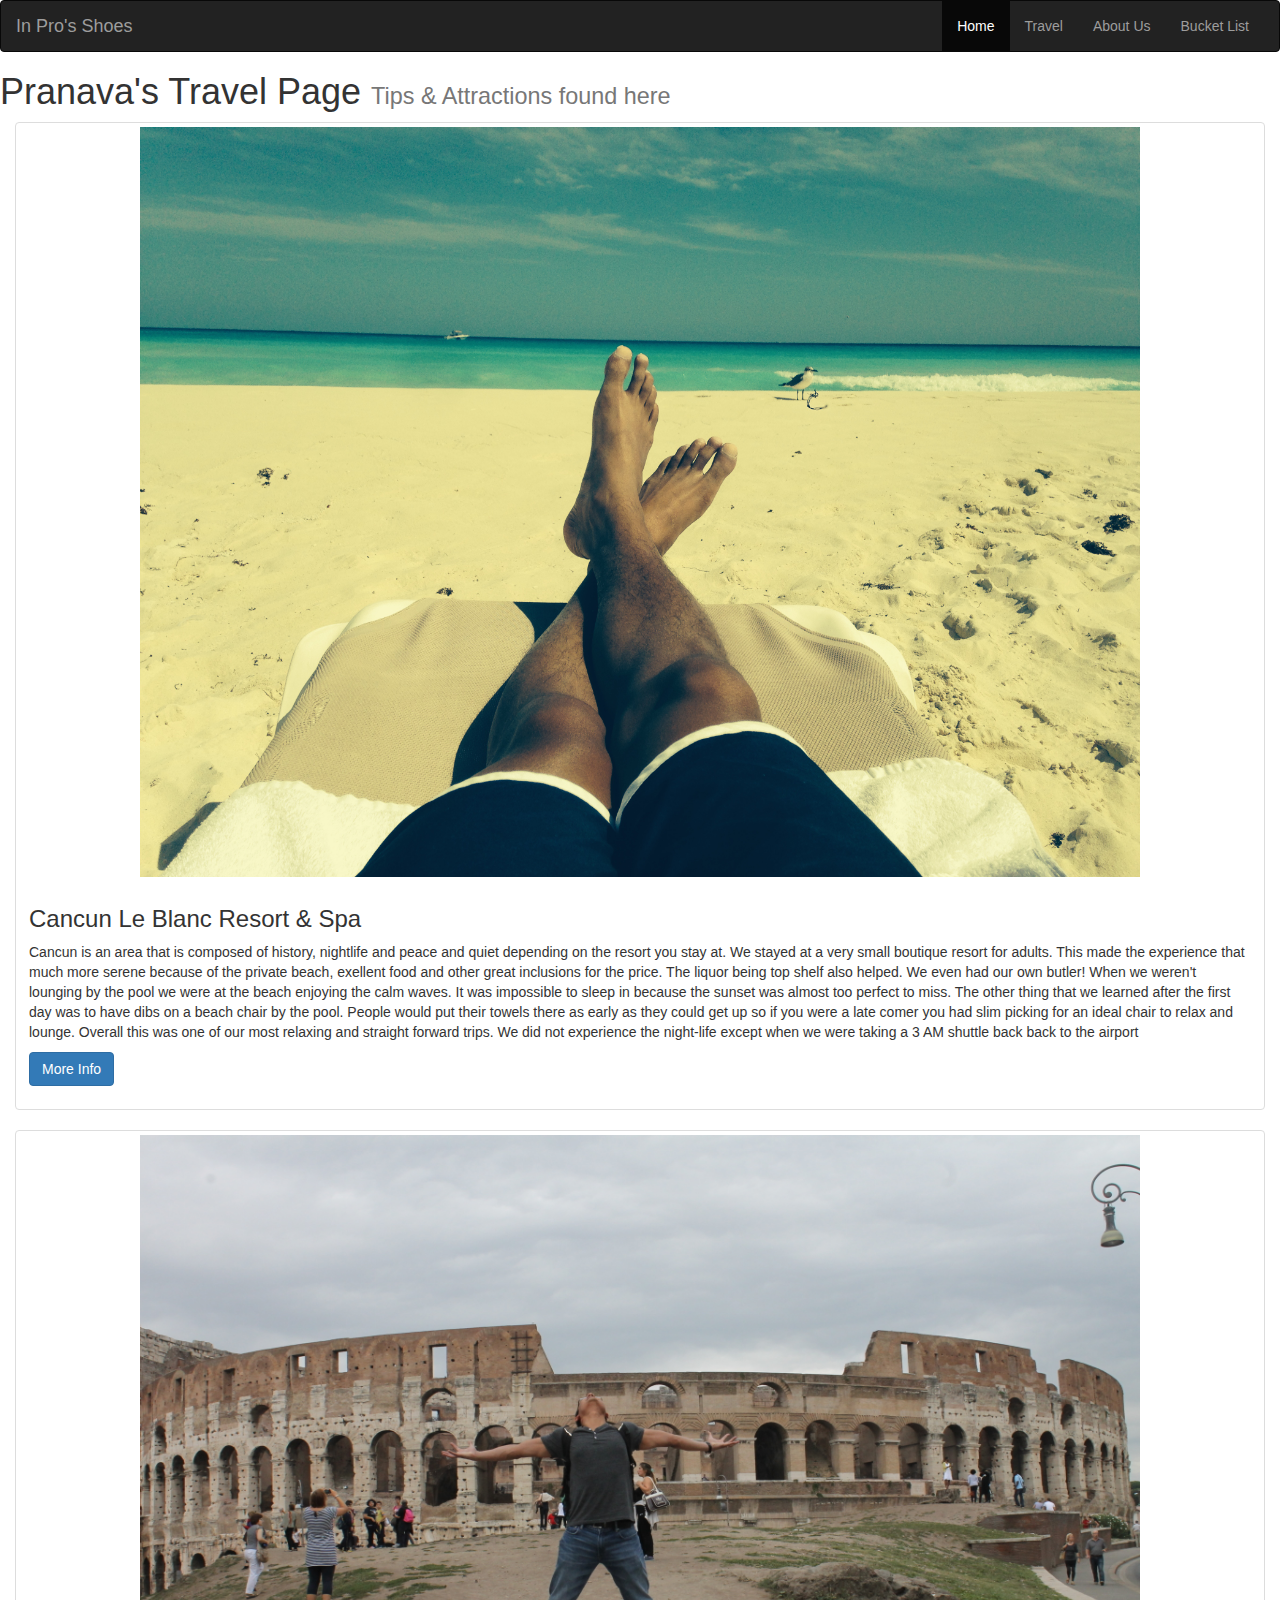
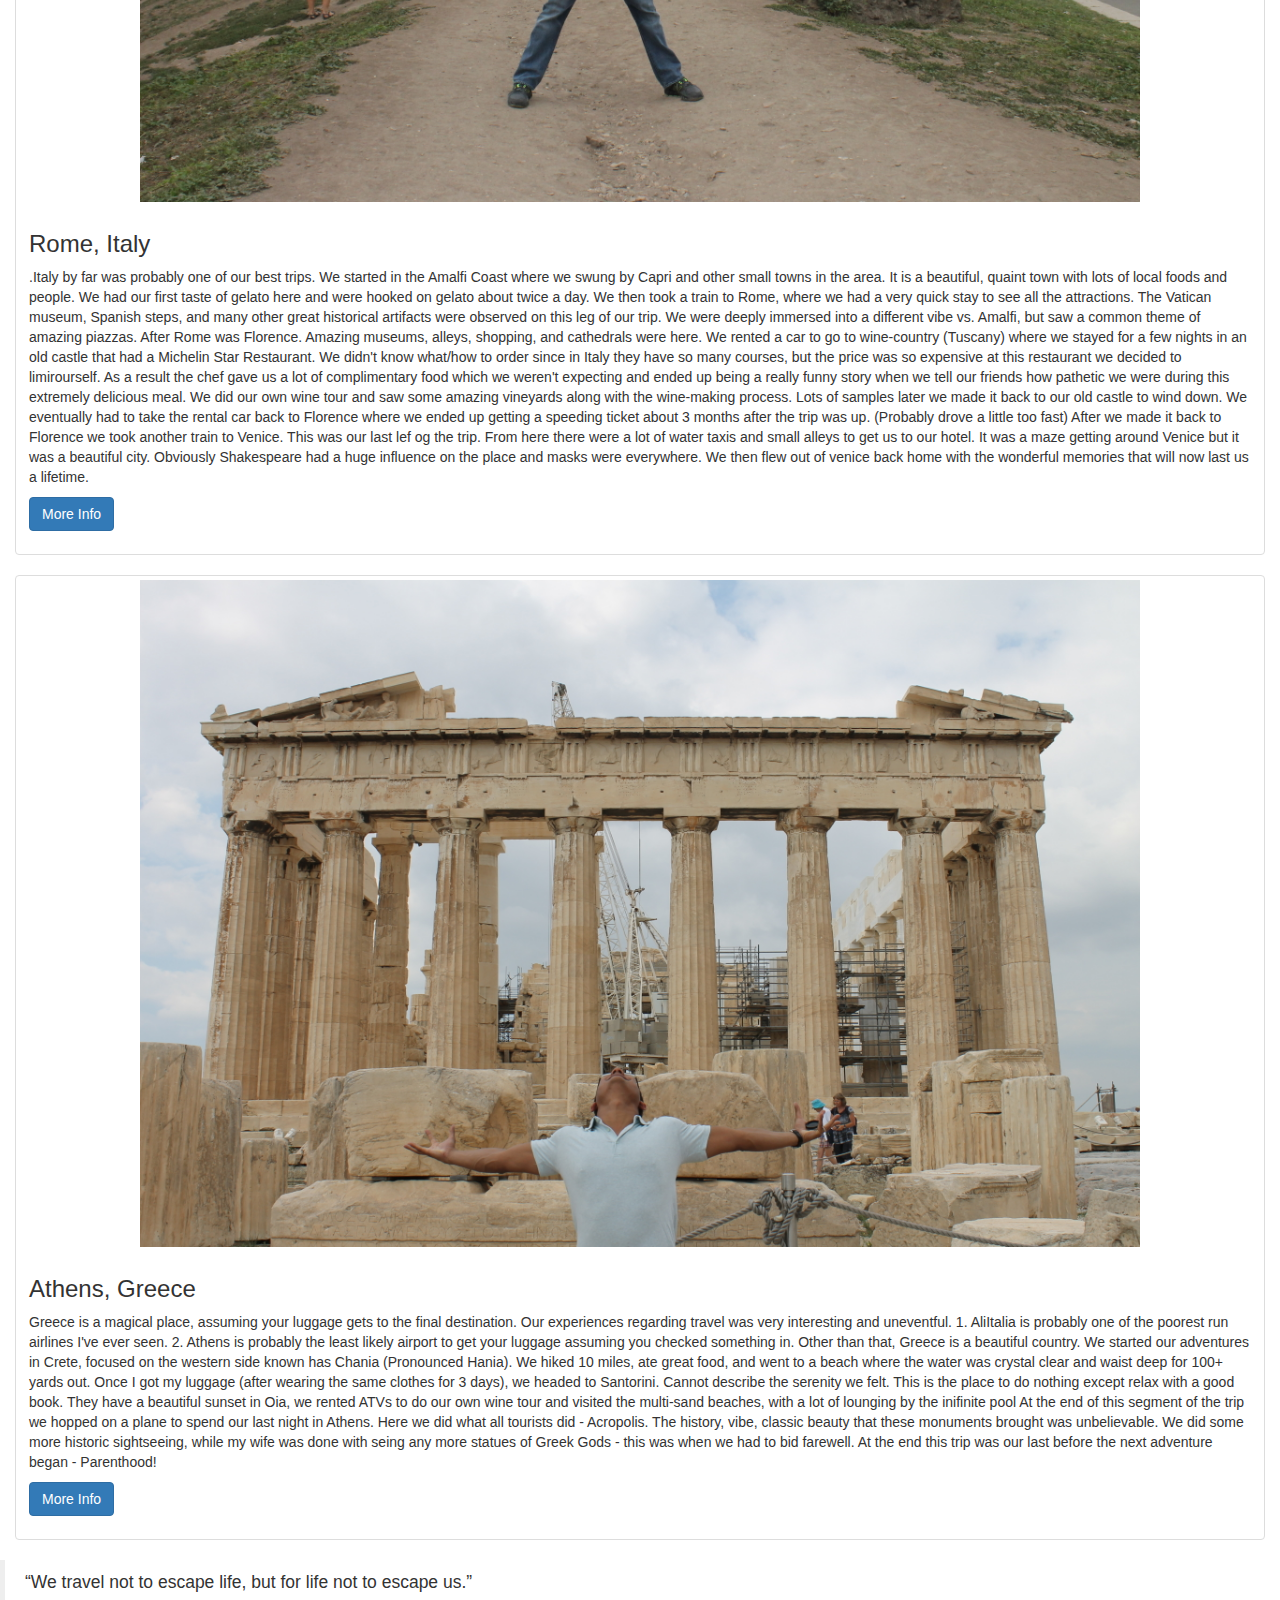
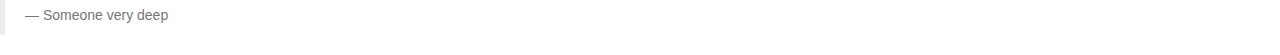
<file: Travel.html>
<!DOCTYPE html>
<html>
<head>
  <meta charset="utf-8">
  <meta http-equiv="X-UA-Compatible" content="IE=edge">
  <meta name="viewport" content="width=device-width, initial-scale=1">
  <title>Pro's Travels</title>
  <link rel="stylesheet" href="http://maxcdn.bootstrapcdn.com/bootstrap/3.3.6/css/bootstrap.css">
  <!-- <link rel="stylesheet" type="text/css" href="styles2.css"> -->
  <script src="http://code.jquery.com/jquery-2.1.4.js"></script>
  <script src="http://maxcdn.bootstrapcdn.com/bootstrap/3.3.6/js/bootstrap.js"></script>
</head>

<body>
<!--<navbar>-->
<nav class="navbar navbar-inverse">
  <div class="container-fluid">
    <!-- Brand and toggle get grouped for better mobile display -->
    <div class="navbar-header">
      <button type="button" class="navbar-toggle collapsed" data-toggle="collapse" data-target="#bs-example-navbar-collapse-1" aria-expanded="false">
        <span class="sr-only">Toggle navigation</span>
        <span class="icon-bar"></span>
        <span class="icon-bar"></span>
        <span class="icon-bar"></span>
      </button>
      <a class="navbar-brand" href="index.html">In Pro's Shoes</a>
    </div>

    <!-- Collect the nav links, forms, and other content for toggling -->
    <div class="collapse navbar-collapse" id="bs-example-navbar-collapse-1">
      <ul class="nav navbar-nav">
      </ul>

      <ul class="nav navbar-nav navbar-right">

        <!-- <button type="button" class="btn btn-default btn-sm">
          <span class="glyphicon glyphicon-home" aria-hidden="true"></span> Home
        </button> -->

        <li class="active"><a href="index.html">Home<span class="sr-only">(current)</span></a></li>
        <li><a href="Travel.html">Travel</a></li>
        <li><a href="Bio.html">About Us</a></li>
        <li><a href="Bucketlist.html">Bucket List</a></li>
      </ul>
    </div>
  </div><!-- /.navbar-collapse -->
</nav>


<h1>Pranava's Travel Page <small>Tips & Attractions found here</small></h1>


<!-- <body> -->
<div class="container-fluid">
<div class="row">
  <div class="col-sm-6 col-md-12">
    <div class="thumbnail">
      <img src="Cancun.jpg" alt="Cancun"height: "1000px" width="1000px" center>
      <div class="caption">
        <h3>Cancun Le Blanc Resort & Spa</h3>
        <p>Cancun is an area that is composed of history, nightlife and peace and quiet depending on the resort you stay at. We stayed at a very small boutique resort for adults. This made the experience that much more serene because of the private beach, exellent food and other great inclusions for the price. The liquor being top shelf also helped. We even had our own butler! When we weren't lounging by the pool we were at the beach enjoying the calm waves. It was impossible to sleep in because the sunset was almost too perfect to miss. The other thing that we learned after the first day was to have dibs on a beach chair by the pool. People would put their towels there as early as they could get up so if you were a late comer you had slim picking for an ideal chair to relax and lounge. Overall this was one of our most relaxing and straight forward trips. We did not experience the night-life except when we were taking a 3 AM shuttle back back to the airport</P>
        </p>
        <p><a href="http://www.tripadvisor.com/Tourism-g150807-Cancun_Yucatan_Peninsula-Vacations.html" class="btn btn-primary" role="button">More Info</a>
      </div>
    </div>
  </div>
</div>

<div class="row">
<div class="col-sm-6 col-md-12">
  <div class="thumbnail">
    <img src="Rome.JPG" alt="Rome" height: "1000px" width="1000px" center>
    <div class="caption">
      <h3>Rome, Italy </h3>
      <p>.Italy by far was probably one of our best trips. We started in the Amalfi Coast where we swung by Capri and other small towns in the area. It is a beautiful, quaint town with lots of local foods and people. We had our first taste of gelato here and were hooked on gelato about twice a day. We then took a train to Rome, where we had a very quick stay to see all the attractions. The Vatican museum, Spanish steps, and many other great historical artifacts were observed on this leg of our trip. We were deeply immersed into a different vibe vs. Amalfi, but saw a common theme of amazing piazzas. After Rome was Florence. Amazing museums, alleys, shopping, and cathedrals were here. We rented a car to go to wine-country (Tuscany) where we stayed for a few nights in an old castle that had a Michelin Star Restaurant. We didn't know what/how to order since in Italy they have so many courses, but the price was so expensive at this restaurant we decided to limirourself.
      As a result the chef gave us a lot of complimentary food which we weren't expecting and ended up being a really funny story when we tell our friends how pathetic we were during this extremely delicious meal. We did our own wine tour and saw some amazing vineyards along with the wine-making process. Lots of samples later we made it back to our old castle to wind down. We eventually had to take the rental car back to Florence where we ended up getting a speeding ticket about 3 months after the trip was up. (Probably drove a little too fast) After we made it back to Florence we took another train to Venice. This was our last lef og the trip. From here there were a lot of water taxis and small alleys to get us to our hotel. It was a maze getting around Venice but it was a beautiful city. Obviously Shakespeare had a huge influence on the place and masks were everywhere. We then flew out of venice back home with the wonderful memories that will now last us a lifetime.</p>
      <p><a href="http://www.italia.it/en/home.html" class="btn btn-primary" role="button">More Info</a>
    </div>
  </div>
</div>
</div>

<div class="row">
  <div class="col-sm-6 col-md-12">
    <div class="thumbnail">
      <img src="Athens.JPG" alt="Athens" height: "1000px" width="1000px" center>
      <div class="caption">
        <h3>Athens, Greece</h3>
        <p>Greece is a magical place, assuming your luggage gets to the final destination. Our experiences regarding travel was very interesting and uneventful. 1. AliItalia is probably one of the poorest run airlines I've ever seen. 2. Athens is probably the least likely airport to get your luggage assuming you checked something in. Other than that, Greece is a beautiful country. We started our adventures in Crete, focused on the western side known has Chania (Pronounced Hania). We hiked 10 miles, ate great food, and went to a beach where the water was crystal clear and waist deep for 100+ yards out. Once I got my luggage (after wearing the same clothes for 3 days),  we headed to Santorini. Cannot describe the serenity we felt. This is the place to do nothing except relax with a good book. They have a beautiful sunset in Oia, we rented ATVs to do our own wine tour and visited the multi-sand beaches, with a lot of lounging by the inifinite pool
        At the end of this segment of the trip we hopped on a plane to spend our last night in Athens. Here we did what all tourists did - Acropolis. The history, vibe, classic beauty that these monuments brought was unbelievable. We did some more historic sightseeing, while my wife was done with seing any more statues of Greek Gods - this was when we had to bid farewell. At the end this trip was our last before the next adventure began - Parenthood!</p>
        <p><a href="http://www.roughguides.com/destinations/europe/greece/" class="btn btn-primary" role="button">More Info</a>
      </div>
    </div>
  </div>
</div>
</div>
    <!-- </footer> -->

    <blockquote>
      <p>“We travel not to escape life, but for life not to escape us.”</p>
      <footer>Someone very deep <cite title="Random"></cite></footer>
    </blockquote>
</body>

</html>
</file>
